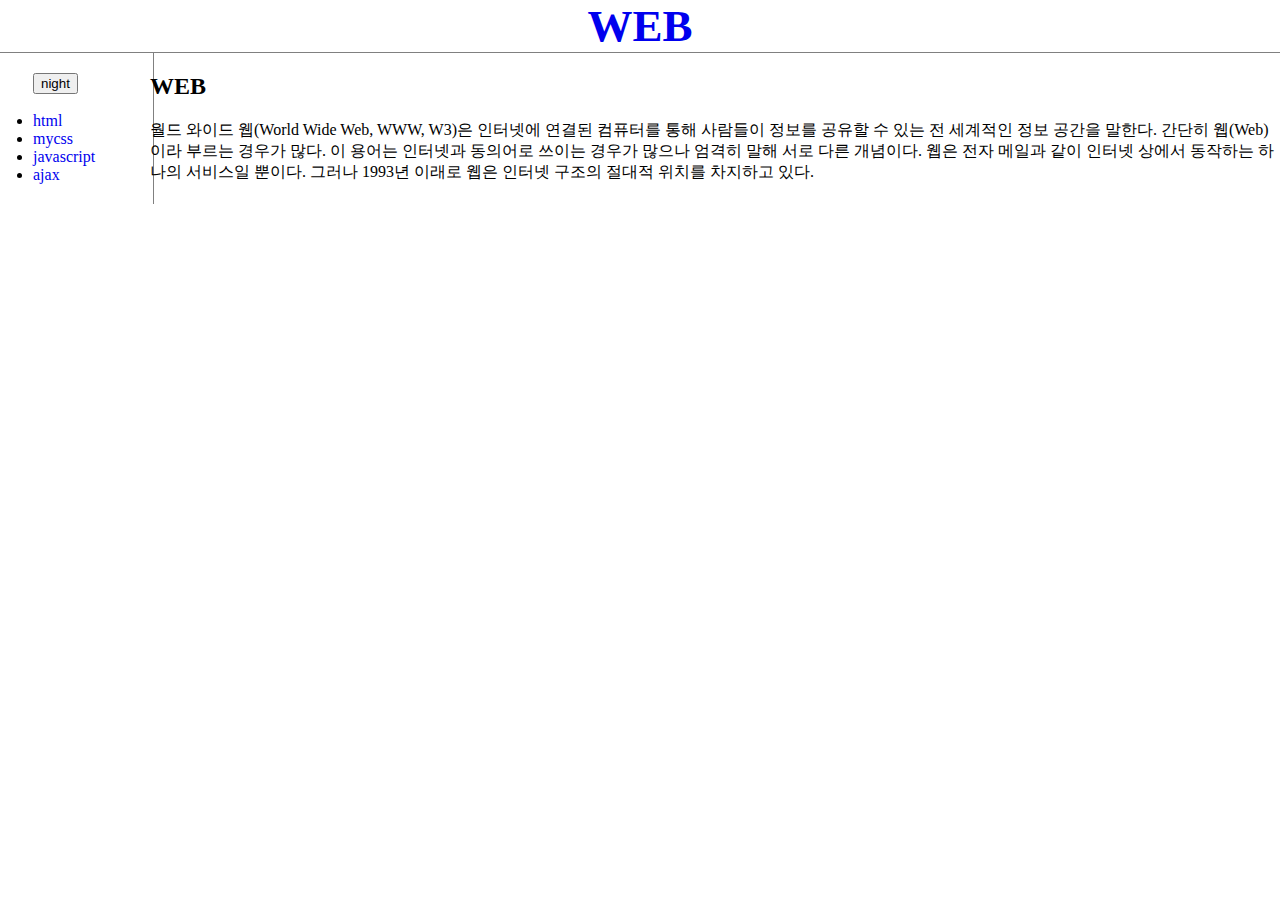
<file: index.html>
<!DOCTYPE html>
<html lang="en" dir="ltr">
  <head>
    <meta charset="utf-8">
    <title> WEB1 - Welcome </title>
    <link rel="stylesheet" href="style.css">
    <script src="https://ajax.googleapis.com/ajax/libs/jquery/3.4.1/jquery.min.js"></script>  <!-- jQuery 사용을 위한 스크립트 태그 -->
    <script src="colors.js"></script>  <!-- #bright 버튼 입력에 맞춰 색 변경을 동작할 js파일 -->
    <script src="navList.js"></script>  <!-- #nav 링크 입력에 맞춰 #nav와 article의 innerHTML을 제어할 js파일 -->
  </head>
  <body>
    <h1><a href="#!web" onclick="fetchPage('web')">WEB</a></h1>
    <div id="grid">
      <ul id="nav">
        <li id="bright">
          <input type="button" value="night" onclick="
              nightDayHandler(this);
         ">  <!-- colors.js에서 선언되어 현재 버튼 상태에 따라 주야간모드 변경 -->
        </li><br>
      </ul>
      <article>
        <h2> WEB </h2>
        <p>
          월드 와이드 웹(World Wide Web, WWW, W3)은 인터넷에 연결된 컴퓨터를 통해 사람들이 정보를 공유할 수 있는 전 세계적인 정보 공간을 말한다.
          간단히 웹(Web)이라 부르는 경우가 많다. 이 용어는 인터넷과 동의어로 쓰이는 경우가 많으나 엄격히 말해 서로 다른 개념이다.
          웹은 전자 메일과 같이 인터넷 상에서 동작하는 하나의 서비스일 뿐이다.
          그러나 1993년 이래로 웹은 인터넷 구조의 절대적 위치를 차지하고 있다.
        </p>
      </article>
    </div>
  </body>
</html>
</file>
<file: style.css>
body {
  margin:0px;
}
a {
  text-decoration:none;
}
h1 {
  font-size:45px;
  text-align:center;
  border-bottom:1px solid gray;
  margin:0px;
}
ul {
  border-right:1px solid gray;
  width:100px;
  margin:0px;
  padding:20px;
}
#grid {
  display:grid;
  grid-template-columns:150px 1fr;
}
#grid ul {
  padding-left:33px;
}
#article {
  padding-left:25px;
}
@media(max-width:800px) {
  #grid {
    display:block;
  }
  ul {
    border-right:none;
    width:100px;
    margin:0px;
    padding:20px;
    padding:0px;
  }
  h1 {
    boder-bottom:none;
  }
}
#bright {
  list-style:none;
}
</file>
